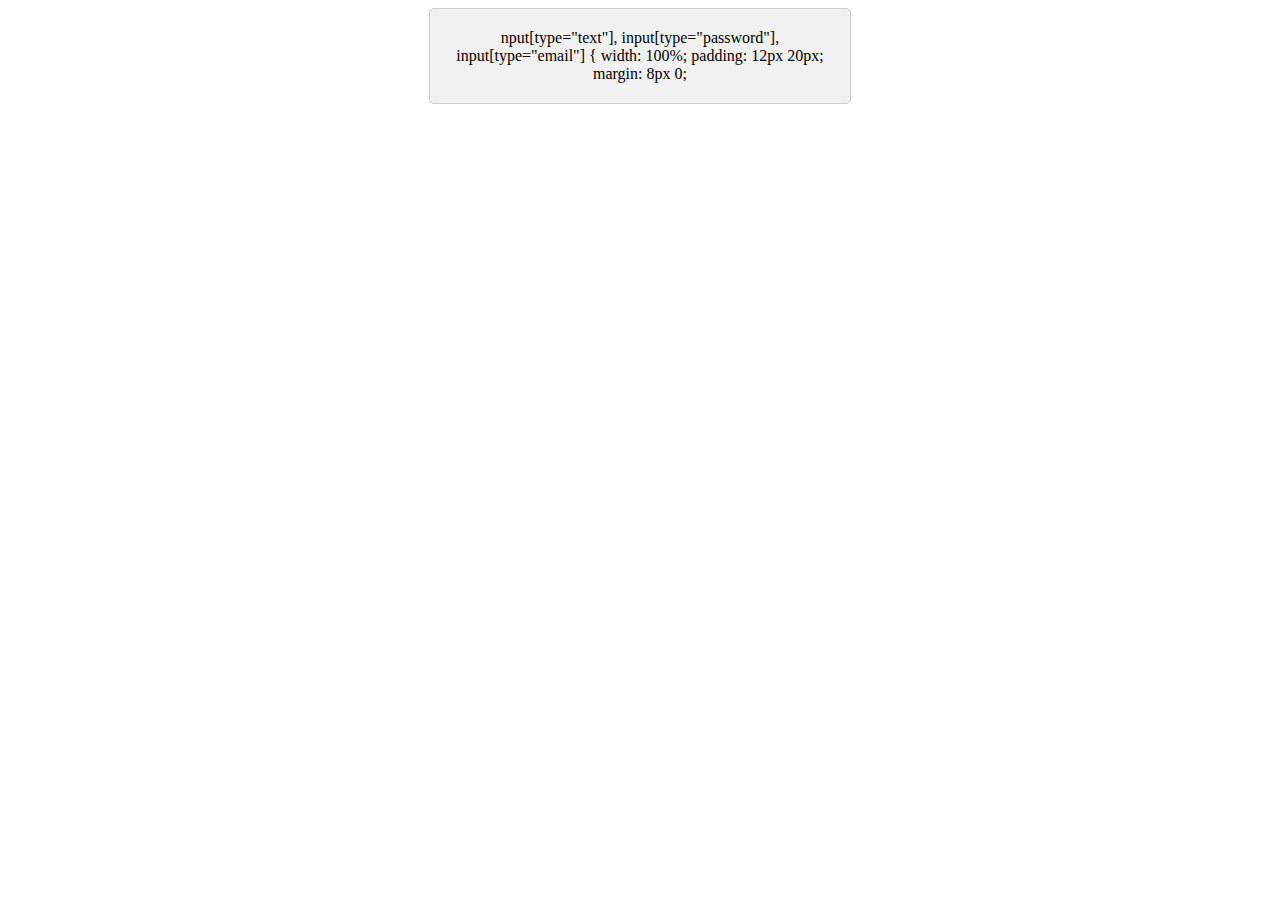
<file: PROJECT/exp.html>
<!DOCTYPE html>
<html>
<head>
  <title>Login</title>
  <style>
    /* Add some styling for the login form */
    form {
      width: 30%;
      margin: 0 auto;
      text-align: center;
      padding: 20px;
      border: 1px solid #ccc;
      border-radius: 5px;
      background-color: #f1f1f1;
    }

    /* Make the form responsive */
    @media (max-width: 600px) {
      form {
        width: 80%;
      }
    }

    /* Add some color to the input fields */
    input[type="text"], input[type="password"] {
      width: 90%;
      padding: 12px 20px;
      margin: 8px 0;
      box-sizing: border-box;
      border: 1px solid #ccc;
      border-radius: 4px;
      background-color: #fff;
      color: #333;
    }

    /* Add a hover effect to the input fields */
    input[type="text"]:hover, input[type="password"]:hover {
      background-color: #e6e6e6;
    }

    /* Style the submit button */
    input[type="submit"] {
      width: 30%;
      background-color: #4CAF50;
      color: white;
      padding: 14px 20px;
      margin: 8px 0;
      border: none;
      border-radius: 4px;
      cursor: pointer;
    }

    /* Add a hover effect to the submit button */
    input[type="submit"]:hover {
      background-color: #45a049;
    }
  </style>
</head>
<body>
  <form action="/login" method="post">
    nput[type="text"], input[type="password"], input[type="email"] {
        width: 100%;
        padding: 12px 20px;
        margin: 8px 0;
  </form> 
</body>
</html>
</file>
